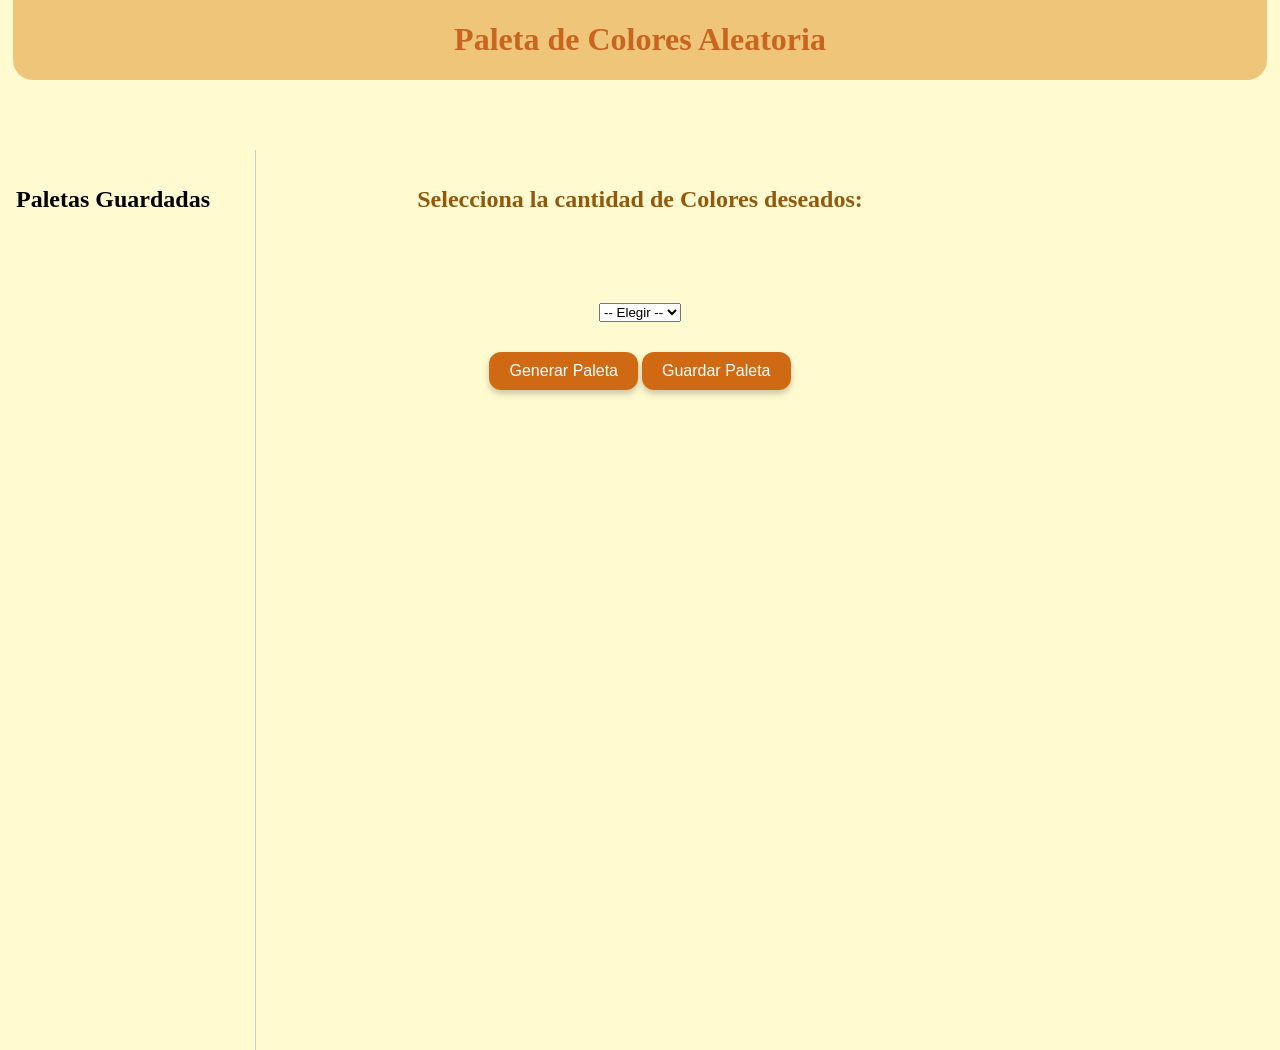
<file: index.html>
<!DOCTYPE html>
<html lang="es">
<head>
  <meta charset="UTF-8">
  <meta name="viewport" content="width=device-width, initial-scale=1.0">
  <link rel="stylesheet" href="css/styles.css">
  <title>Paleta de Colores</title>
</head>
<body>
  <header>
    <h1>Paleta de Colores Aleatoria</h1>
  </header>

  <div id="layout">

    <aside id="paletas_guardadas">
      <h2>Paletas Guardadas</h2>
      <div id="contenedor_guardadas"></div>
    </aside>

    <main>
      <div id="cant_colores">
        <h2>Selecciona la cantidad de Colores deseados:</h2>
        <select id="selector_cantidad">
          <option value=""> -- Elegir -- </option>
          <option value="6"> 6 </option>
          <option value="8"> 8 </option>
          <option value="9"> 9 </option>
        </select>
      </div>

      <section>
        <button id="button_generar">Generar Paleta</button>
        <button id="button_guardar">Guardar Paleta</button>
        <div id="contenedor_paleta"></div>
      </section>
    </main>

  </div>

  <script src="script.js"></script>
</body>
</file>
<file: css/styles.css>
html{
    margin: 0;
    padding: 0;
}

body {
    margin: 0;
    padding: 0;
    background-color: rgb(255, 250, 207);

    display: flex;
    flex-direction: column;
    align-items: center;
    gap: 70px;
}

header {
  width: 98%;
  height: 100%;
  text-align: center;
  background-color: rgba(230, 169, 78, 0.651);
  color: rgba(187, 69, 1, 0.753);
  border-radius: 0 0 20px 20px;
}

#cant_colores {
    display: flex;
    flex-direction: column;
    align-items: center;
    gap: 70px;
    color: rgb(146, 88, 12);
}

#cant_colores ul {
    display: flex;
    list-style: none;
    gap: 150px;
}

button {
    padding: 10px 20px;
    border: none;
    border-radius: 12px; 
    background-color: #cc5c01e8;
    color: white;
    cursor: pointer;
    font-size: 16px;
    transition: 0.2s ease;
    cursor: pointer;
    box-shadow: 0 4px 6px rgba(0, 0, 0, 0.2);
    transition: box-shadow 0.2s ease, transform 0.1s ease;
}

button:hover {
    box-shadow: 0 6px 12px rgba(0, 0, 0, 0.3);
}

button:active {
    box-shadow: 0 2px 4px rgba(0, 0, 0, 0.2);
    transform: translateY(2px);
}

.cont_color {
    display: flex;
    align-items: center;
    gap: 10px;
    margin: 6px 0;
}

.muestra {
    width: 24px;
    height: 24px;
    border-radius: 4px;
    border: 1px solid #ccc;
    flex-shrink: 0;
}

#layout {
    display: flex;
    min-height: 100vh;
    width: 100%;
}

#paletas_guardadas {
    width: 20%;
    flex-shrink: 0;
    border-right: 1px solid #ccc;
    padding: 16px;
    box-sizing: border-box;
}

main {
    width: 80%;
    padding: 16px;
    box-sizing: border-box;
    display: flex;
    flex-direction: column;
    align-items: center;
    position: absolute;
    left: 50%;
    transform: translateX(-50%);
    gap: 30px;
}

.paleta_guardada {
    display: flex;
    flex-wrap: wrap;
    gap: 4px;
    margin-bottom: 12px;
}

.muestra_guardada {
    width: 24px;
    height: 24px;
    border-radius: 4px;
    border: 1px solid #ccc;
}

.bloqueado {
    outline: 2px solid #333;
    border-radius: 4px;
}

.btn_candado, .btn_copiar {
    background: none;
    border: none;
    cursor: pointer;
    font-size: 16px;
    padding: 2px 4px;
}
</file>
